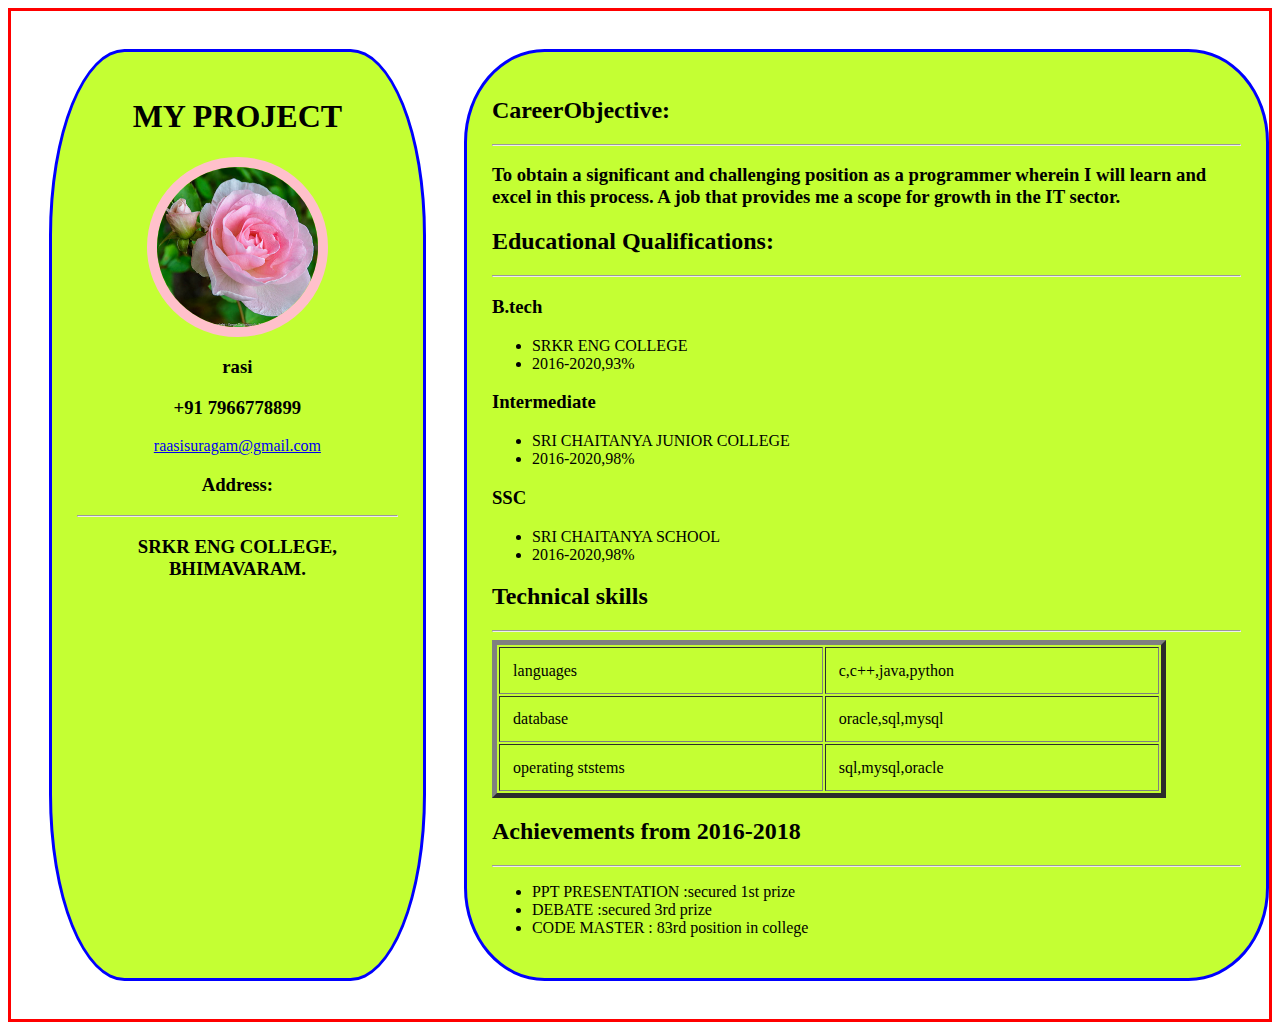
<file: index.html>
<!DOCTYPE html>
<html lang="en" dir="ltr">
  <head>
    <meta charset="utf-8">
    <title>Resume</title>
    <link rel="stylesheet" href="style.css">
    <meta name="viewport" content="width=device-width, initial-scale=1.0">

  </head>
  <body>
    <div class="parent">
      <div class="childone">
        <h1>MY PROJECT</h1>
       <!-- <img src="flower.jpg" alt="flower.jpg">
        <h3>rasi</h3>
        <a href="mailto:raasisuragam@gmail.com">raasisuragam@gmail.com</a>
        <h3>9987675645</h3>
        <h2>address</h2>
        <hr>
        <p>SRKR college</p>
        <p>bhimavaram</P> -->
      </div>
      <div class="childtwo">
       <!-- <h3>career objective</h3>
        <hr> -->
      </div>
    </div>
    <script type="text/javascript" src="main.js">
   </script>
    </body>
</html>
</file>
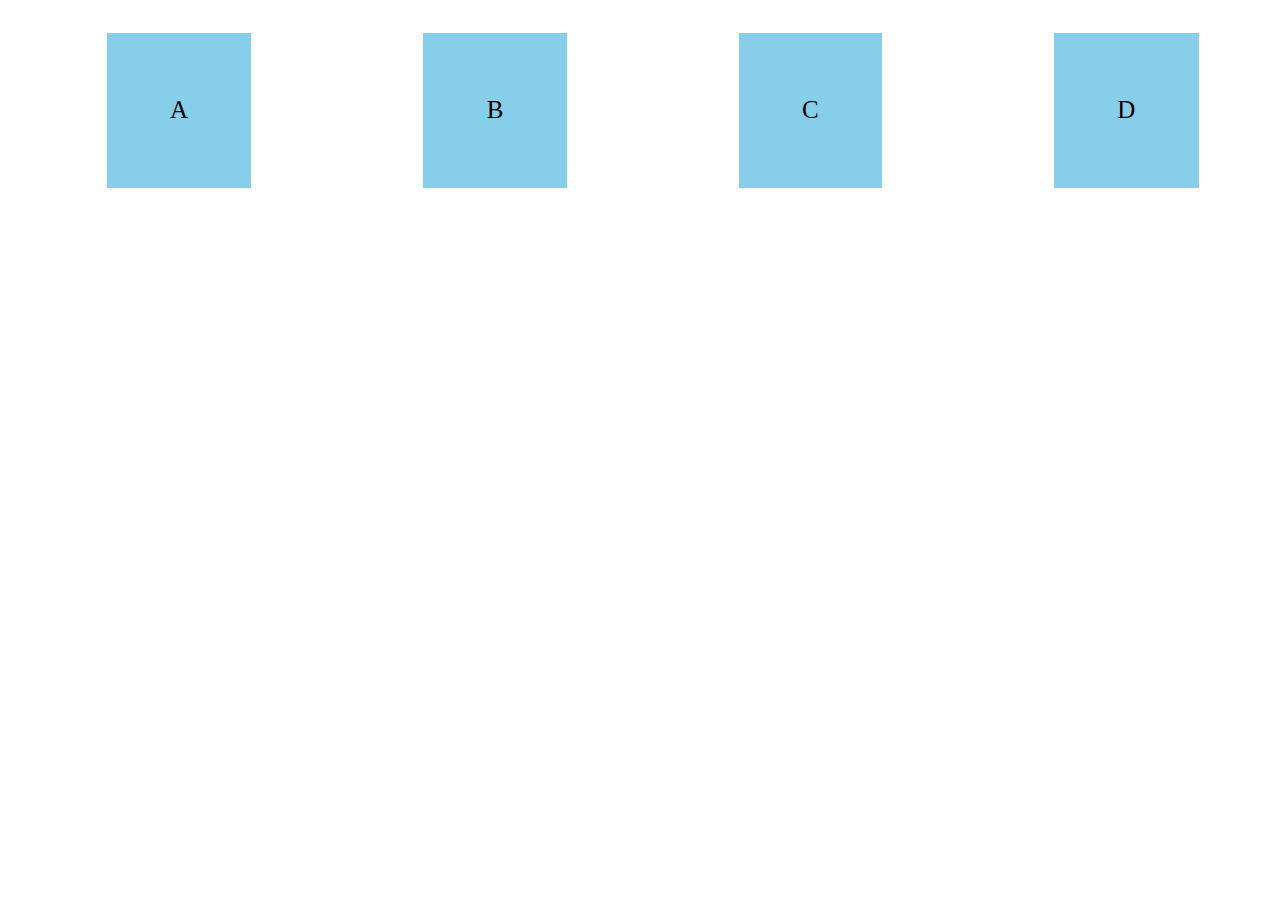
<file: demo.html>
<!DOCTYPE html>
<html lang="en" dir="ltr">
  <head>
    <meta charset="utf-8">
    <meta name="viewport" content="width=device-width",initial-scale=1.0>
    <title>flex box</title>
    <style>
    .flex{
      display: flex;
      flex-direction: row;
      justify-content: space-around;
      flex-wrap: wrap;
    }
    .flex>div{
      background-color: skyblue;
      margin: 2%;
      margin-left: 4%;
      padding: 5%;
      font-size: 25px;
    }
    </style>
  </head>
  <body>
    <div class="flex">
      <div>A</div>
      <div>B</div>
      <div>C</div>
      <div>D</div>
    </div>
  </body>
</html>
</file>
<file: style.css>
.parent{
display: flex;
flex-direction: row;
border: 3px solid red;
}
.childone{
  text-align: center;
  border: 3px solid blue;
  background-color: #C4FF33;
  padding: 2%;
  margin: 3%;
  width: 30%;
  border-radius: 20%;
  }
  img{
    width: 50%;
    border: 10px solid pink;
    border-radius: 50%;
    display: block;
    margin-left: auto;
    margin-right: auto;
  }
  .childtwo{
    text-align: left;
    border: 3px solid blue;
    background-color: #C4FF33;
    padding: 2%;
    margin: 3%;
    width: 70%;
    border-radius: 10%;
    margin-left: auto;
    margin-right: auto;
    }
    table{
      width:90%;
      border-width: thick;
    }
    td{
      padding: 2%;
    }
    @media only screen and (max-width: 480px){

    .parent{
    display: flex;
    flex-direction: column;
    border: 3px solid red;
    }
    a{
      word-wrap: break-word;
    }
    h3{
      word-wrap: break-word;
    }
    h2{
      word-wrap: break-word;
    }
    .childone{
      text-align: center;
      border: 3px solid blue;
      background-color: #58FF33;
      padding: 2%;
      margin: 3%;
      width: 90%;
      border-radius: 20%;
      }
      img{
        width: 50%;
        border: 10px solid pink;
        border-radius: 50%;
        display: block;
        margin-left: auto;
        margin-right: auto;
      }
      .childtwo{
        text-align: center;
        border: 3px solid blue;
        background-color: #58FF33;
        padding: 2%;
        margin: 3%;
        width: 90%;
        border-radius: 30%
        margin-left: auto;
        margin-right: auto;
        }
      }
@media only screen and (min-width: 481px) and (max-width: 768px){
  .parent{
  display: flex;
  flex-direction: row;
  border: 3px solid red;
  }
  a{
    word-wrap: break-word;
  }
  .childone{
    text-align: center;
    border: 3px solid blue;
    background-color: #33FFF9;
    padding: 2%;
    margin: 3%;
    width: 50%;
    border-radius: 20%;
    }
    img{
      width: 50%;
      border: 10px solid pink;
      border-radius: 50%;
      display: block;
      margin-left: auto;
      margin-right: auto;
    }
    .childtwo{
      text-align: center;
      border: 3px solid blue;
      background-color: #33FFF9;
      padding: 2%;
      margin: 3%;
      width: 50%;
      border-radius: 20%
      margin-left: auto;
      margin-right: auto;
      }
}
@media only screen and (min-width: 769px) and (max-width: 1024px){
  .parent{
  display: flex;
  flex-direction: row;
  border: 3px solid red;
  }
  a{
    word-wrap: break-word;
  }
  .childone{
    text-align: center;
    border: 3px solid blue;
    background-color: #46FF33;
    padding: 2%;
    margin: 3%;
    width: 50%;
    border-radius: 20%;
    }
    img{
      width: 50%;
      border: 10px solid pink;
      border-radius: 50%;
      display: block;
      margin-left: auto;
      margin-right: auto;
    }
    .childtwo{
      text-align: center;
      border: 3px solid blue;
      background-color: #46FF33;
      padding: 2%;
      margin: 3%;
      width: 50%;
      border-radius: 20%
      margin-left: auto;
      margin-right: auto;
      }
    }
</file>
